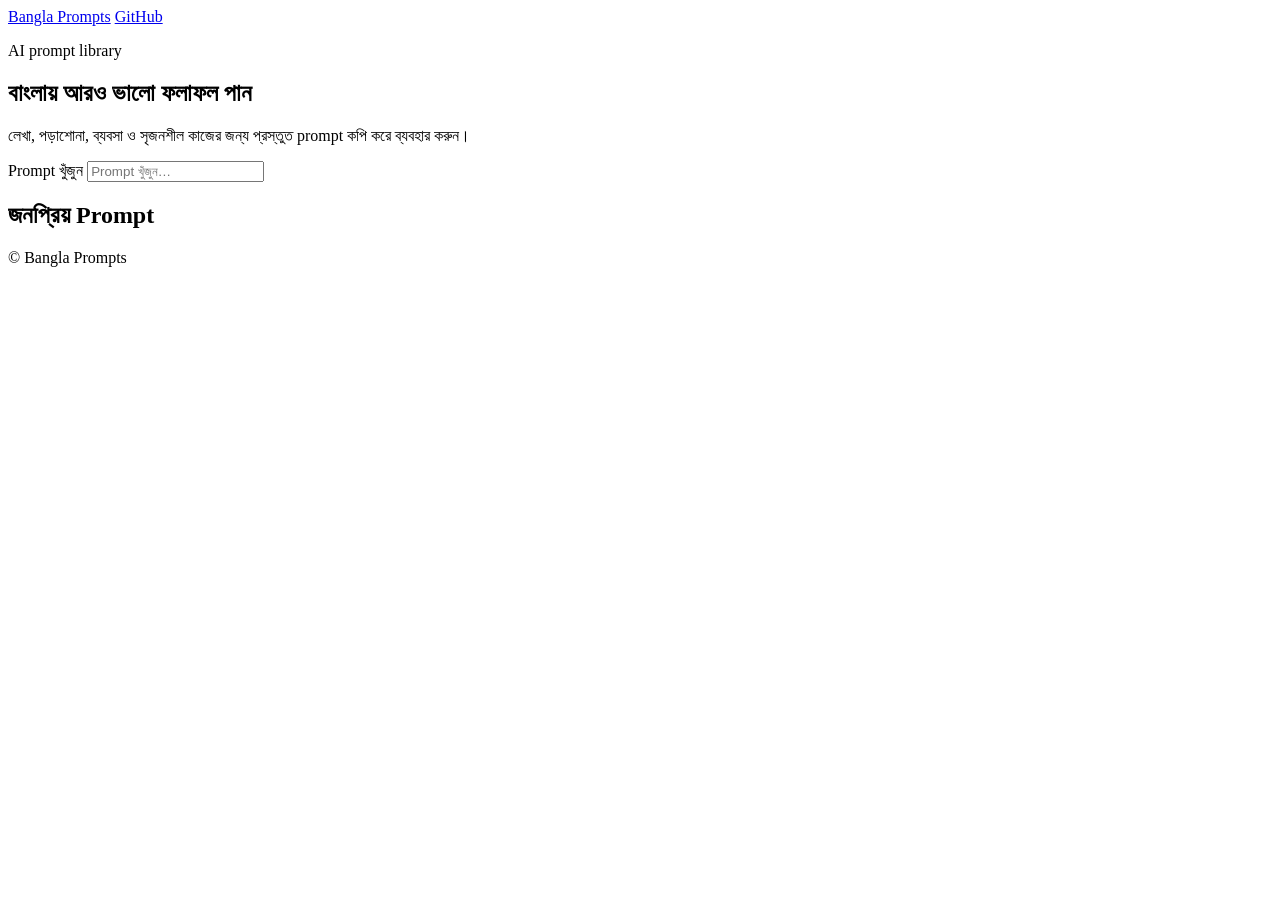
<file: index.html>
<!doctype html>
<html lang="bn">
<head>
  <meta charset="utf-8">
  <meta name="viewport" content="width=device-width, initial-scale=1">
  <meta name="description" content="বাংলা ভাষায় ব্যবহারযোগ্য AI prompt-এর একটি ছোট সংগ্রহ।">
  <title>Bangla Prompts</title>
  <link rel="stylesheet" href="styles.css">
</head>
<body>
  <header class="site-header">
    <div class="container nav-wrap">
      <a class="brand" href="./">Bangla Prompts</a>
      <a class="github-link" href="https://github.com/toolsmlai-web/banglaprompts" target="_blank" rel="noreferrer">GitHub</a>
    </div>
  </header>

  <main>
    <section class="hero">
      <div class="container">
        <p class="eyebrow">AI prompt library</p>
        <h1>বাংলায় আরও ভালো ফলাফল পান</h1>
        <p class="hero-copy">লেখা, পড়াশোনা, ব্যবসা ও সৃজনশীল কাজের জন্য প্রস্তুত prompt কপি করে ব্যবহার করুন।</p>
        <div class="search-wrap">
          <label class="sr-only" for="search">Prompt খুঁজুন</label>
          <input id="search" type="search" placeholder="Prompt খুঁজুন…" autocomplete="off">
        </div>
      </div>
    </section>

    <section class="container content" aria-labelledby="prompt-heading">
      <div class="section-heading">
        <h2 id="prompt-heading">জনপ্রিয় Prompt</h2>
        <span id="result-count" class="result-count" aria-live="polite"></span>
      </div>
      <div id="prompt-grid" class="prompt-grid"></div>
      <p id="empty-state" class="empty-state" hidden>কোনো prompt পাওয়া যায়নি। অন্য শব্দ দিয়ে চেষ্টা করুন।</p>
    </section>
  </main>

  <footer class="site-footer">
    <div class="container">© <span id="year"></span> Bangla Prompts</div>
  </footer>

  <script src="script.js"></script>
</body>
</html>
</file>
<file: styles.css>
<!doctype html>
<html lang="bn">
  <head>
    <meta charset="utf-8" />
    <meta name="viewport" content="width=device-width, initial-scale=1" />
    <meta
      name="description"
      content="Bangla Prompts — বাংলা ভাষায় AI prompt সংগ্রহ, সাজানো ও কপি করার সহজ ও সুন্দর পোর্টফোলিও স্টাইল ওয়েবসাইট।"
    />
    <title>Bangla Prompts</title>
    <link rel="stylesheet" href="styles.css" />
  </head>
  <body>
    <header class="site-header">
      <div class="container nav-wrap">
        <a href="#top" class="brand" aria-label="Bangla Prompts home">
          <span class="brand-mark">B</span>
          Bangla Prompts
        </a>

        <nav class="main-nav" aria-label="Main navigation">
          <a href="#features">ফিচার</a>
          <a href="#prompts">Prompt</a>
          <a href="#about">আমাদের সম্পর্কে</a>
        </nav>

        <a
          class="header-button"
          href="https://github.com/toolsmlai-web/banglaprompts"
          target="_blank"
          rel="noreferrer"
        >
          GitHub
        </a>
      </div>
    </header>

    <main id="top">
      <section class="hero">
        <div class="container hero-grid">
          <div class="hero-copy">
            <p class="eyebrow">AI productivity kit</p>
            <h1>বাংলায় আরও স্মার্ট ও দ্রুত AI ব্যবহার করুন</h1>
            <p class="lead">
              লেখালেখি, পড়াশোনা, ব্যবসা, সৃজনশীল কাজ এবং প্রতিদিনের ডেইলি টাস্কের
              জন্য প্রস্তুত prompt খুঁজুন, কপি করুন এবং ব্যবহার করুন।
            </p>

            <div class="cta-row">
              <a href="#prompts" class="primary-btn">Prompt দেখুন</a>
              <a href="#features" class="secondary-btn">ফিচার</a>
            </div>

            <ul class="mini-stats" aria-label="Key statistics">
              <li><strong>30+</strong><span>Prompt</span></li>
              <li><strong>6</strong><span>ক্যাটাগরি</span></li>
              <li><strong>100%</strong><span>বাংলা</span></li>
            </ul>
          </div>

          <div class="hero-card" aria-label="Prompt preview card">
            <div class="card-top">
              <span class="dot dot-purple"></span>
              <span class="dot dot-blue"></span>
              <span class="dot dot-green"></span>
            </div>

            <div class="prompt-preview">
              <div class="preview-label">Prompt Preview</div>
              <h3>লেখা উন্নত করুন</h3>
              <p>
                “এই লেখাটি সহজ, প্রাঞ্জল ও ব্যাকরণগতভাবে শুদ্ধ বাংলায় পুনর্লিখুন।
                মূল অর্থ অপরিবর্তিত রাখুন এবং ৩টি উন্নতির পরামর্শ দিন।”
              </p>
            </div>
          </div>
        </div>
      </section>

      <section class="features container" id="features">
        <div class="section-heading">
          <p class="eyebrow eyebrow-dark">কেন ব্যবহার করবেন</p>
          <h2>সোজা, দ্রুত ও কার্যকর</h2>
        </div>

        <div class="feature-grid">
          <article class="feature-item">
            <div class="icon">✍️</div>
            <h3>লেখা উন্নতি</h3>
            <p>লেখা পরিষ্কার, প্রাঞ্জল ও আরও প্রফেশনাল করে তুলুন।</p>
          </article>

          <article class="feature-item">
            <div class="icon">📚</div>
            <h3>শিক্ষা ও পড়াশোনা</h3>
            <p>ক্লাস, স্টাডি প্ল্যান ও নোট তৈরি করার জন্য ব্যবহার করুন।</p>
          </article>

          <article class="feature-item">
            <div class="icon">💼</div>
            <h3>ব্যবসা ও ব্র্যান্ড</h3>
            <p>ব্র্যান্ডিং, পোস্ট, কনটেন্ট ও আইডিয়া ডেভেলপমেন্ট সহজ করুন।</p>
          </article>

          <article class="feature-item">
            <div class="icon">⚡</div>
            <h3>দ্রুত কপি</h3>
            <p>এক ক্লিকে prompt কপি করে দ্রুত AI চ্যাটে ব্যবহার করুন।</p>
          </article>
        </div>
      </section>

      <section class="container prompt-section" id="prompts">
        <div class="section-heading prompt-header">
          <div>
            <p class="eyebrow eyebrow-dark">Prompt library</p>
            <h2>জনপ্রিয় Prompt</h2>
          </div>
          <label class="search-box" aria-label="Search prompts">
            <span>🔎</span>
            <input id="search" type="search" placeholder="Prompt খুঁজুন..." autocomplete="off" />
          </label>
        </div>

        <div id="result-count" class="result-count" aria-live="polite"></div>
        <div id="prompt-grid" class="prompt-grid" aria-live="polite"></div>
        <p id="empty-state" class="empty-state" hidden>কোনো prompt পাওয়া যায়নি। অন্য শব্দ দিয়ে আবার চেষ্টা করুন।</p>
      </section>

      <section class="container about" id="about">
        <div class="about-box">
          <div>
            <p class="eyebrow eyebrow-dark">আমাদের লক্ষ্য</p>
            <h2>বাংলা ভাষায় AI ব্যবহারের অভিজ্ঞতা আরও সহজ করুন</h2>
          </div>
          <p>
            Bangla Prompts একটি ছোট কিন্তু শক্তিশালী prompt সংগ্রহ, যেখানে আপনি বাংলা
            ভাষায় দ্রুত, পরিষ্কার ও কার্যকর AI prompt খুঁজে নিতে পারেন।
          </p>
        </div>
      </section>
    </main>

    <footer class="site-footer">
      <div class="container footer-wrap">
        <p>© <span id="year"></span> Bangla Prompts</p>
        <a href="#top">উপরে যান</a>
      </div>
    </footer>

    <script src="script.js"></script>
  </body>
</html>
</file>
